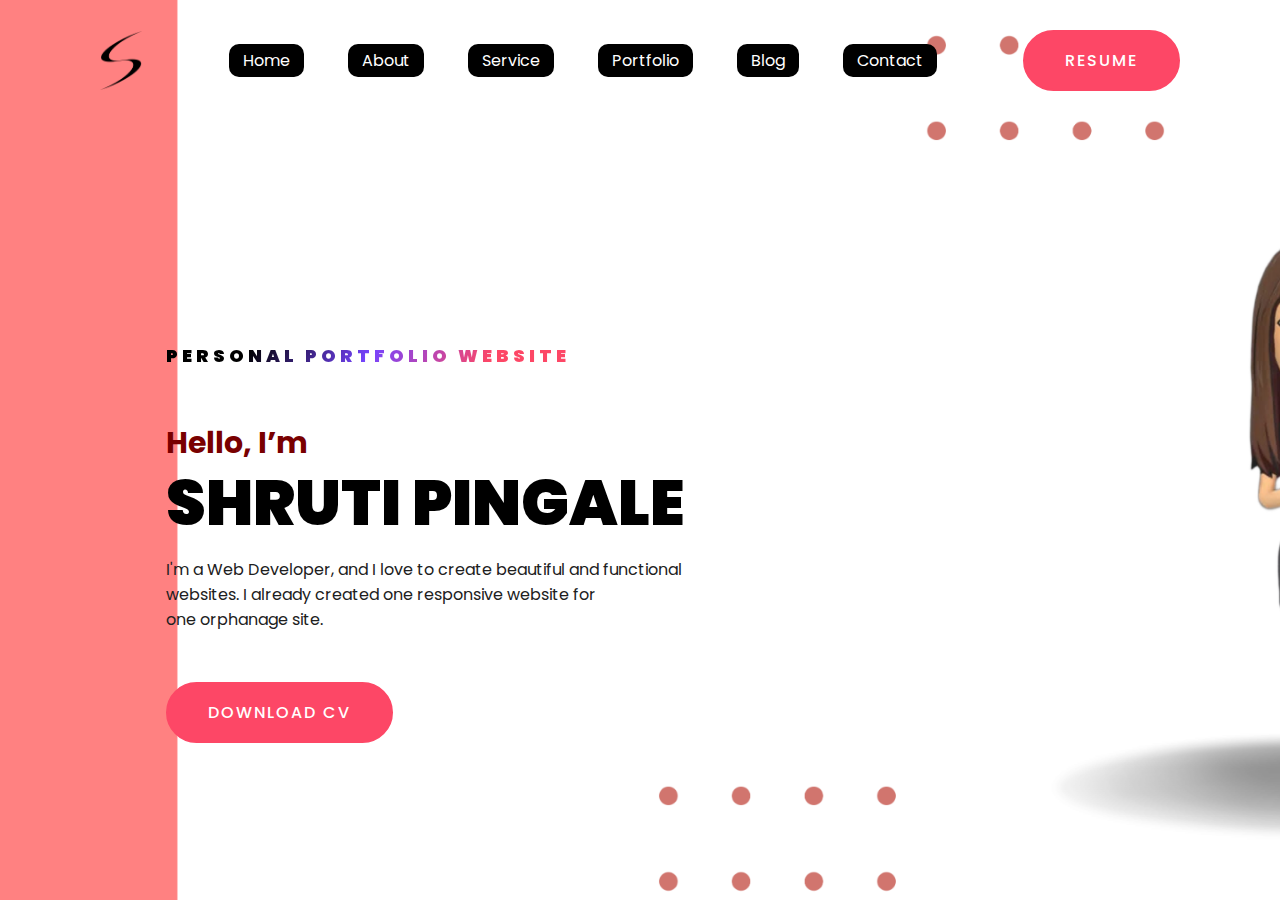
<file: PORTFOLIO SHRUTI/index.html>
<!DOCTYPE html>
<html lang="en">
  <head>
    <meta charset="UTF-8" />
    <title>Personal Portfolio Website</title>
    <!----CSS link----->
    <link rel="stylesheet" href="style.css" />
  </head>
  <body>
    <div class="hero">
      <nav>
        <img src="S.png" class="logo" />
        <ul>
          <li><a href="#">Home</a></li>
          <li><a href="#">About</a></li>
          <li><a href="#">Service</a></li>
          <li><a href="#">Portfolio</a></li>
          <li><a href="#">Blog</a></li>
          <li><a href="#">Contact</a></li>
        </ul>
        <a href="TYETC203 CV.png" class="btn">Resume</a>
      </nav>

      <div class="content">
        <span class="title">Personal Portfolio Website</span>
        <h1>Hello, I’m </h1>
        <span>SHRUTI PINGALE</span>
        <p>
          I'm a Web Developer, and I love to create beautiful and functional websites. I already created one responsive website for one orphanage site.
        </p>
        <a href="#" class="btn">Download CV</a>
      </div>
    </div>
  </body>
</html>
</file>
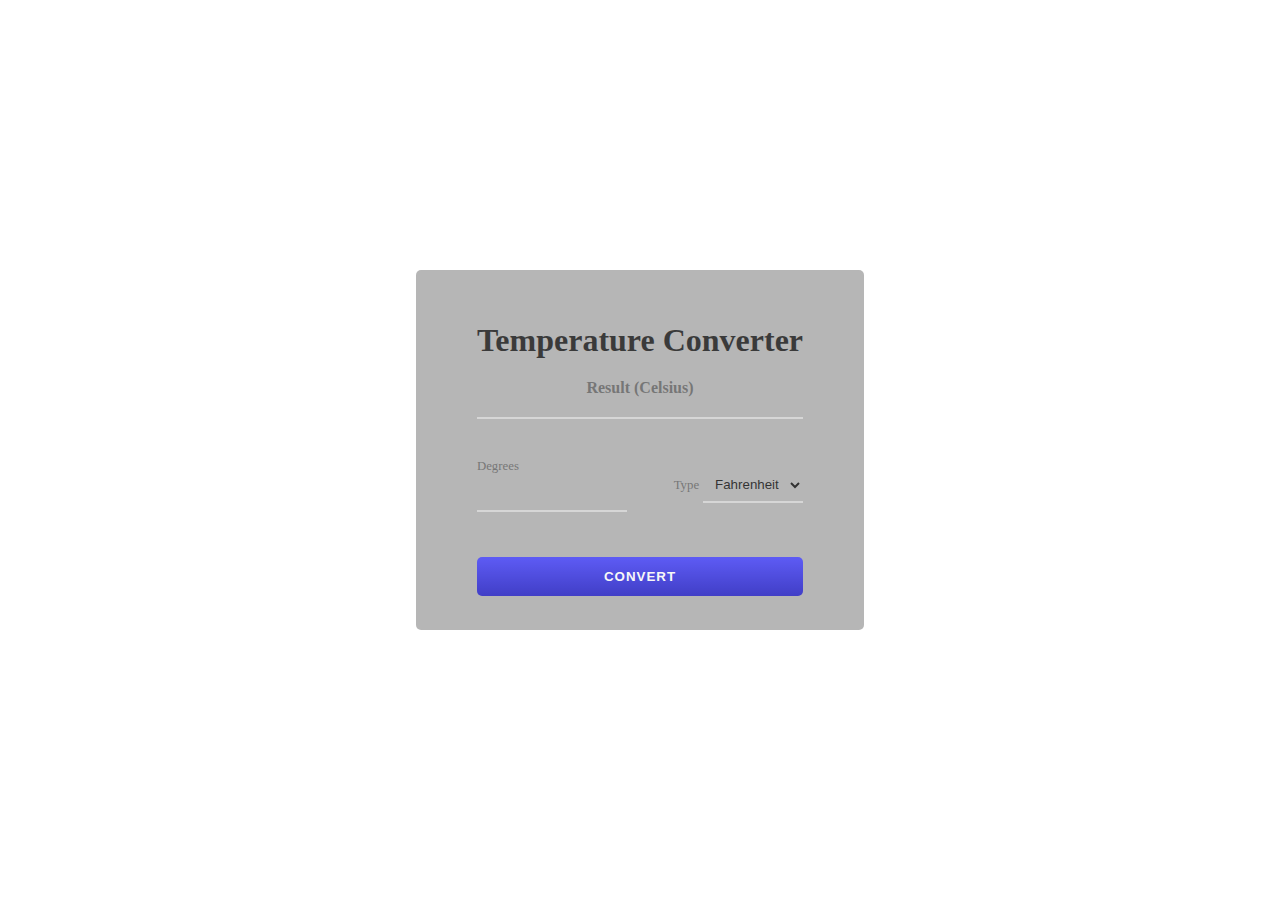
<file: temprature/index.html>
<!DOCTYPE html>
<html lang="en">
  <head>
    <meta charset="UTF-8" />
    <meta http-equiv="X-UA-Compatible" content="IE=edge" />
    <meta name="viewport" content="width=device-width, initial-scale=1.0" />
    <!--LINK CSS FILE-->    
    <link rel="stylesheet" href="style.css" />
    <title>Temperature Converter</title>
  </head>
  
  <body>
    <div class="container">
        <div class="temperature-converter">
          <h1 class="title">Temperature Converter</h1>
          <div class="result">
            <span class="result-heading">Result (Celsius)</span>
            <h2 class="celsius-value" id="celsius"></h2>
          </div>
          <div class="degree-type">
            <div class="degree-field">
              <label for="degree">Degrees</label>
              <input type="number" name="degree" id="degree" />
            </div>
            <div class="temp-field">
              <label for="temp-type">Type</label>
              <select name="temperatures" id="temp-type" autocomplete="on">
                <option id="fahrenheit" value="fahrenheit">Fahrenheit</option>
                <option id="kelvin" value="kelvin">Kelvin</option>
              </select>
            </div>
          </div>
          <button id="convert-btn">Convert</button>
      </div>
    </div>
    <!--LINK JAVASCRIPT FILE-->
    <script src="./script.js"></script>
  </body>
</html>
</file>
<file: PORTFOLIO SHRUTI/style.css>
@import url("https://fonts.googleapis.com/css2?family=Poppins:wght@400;500;600;700&display=swap");


* {
    margin: 0;
    padding: 0;
    box-sizing: border-box;
    font-family: "Poppins", sans-serif;
  }
  a {
    text-decoration: none;
  }
  .hero {
    width: 100%;
    height: 100vh;
    background: url(shrt.png);
    background-size: cover;
  }
  nav {
    display: flex;
    align-items: center;
    justify-content: space-between;
    padding: 30px 100px;
  }
  .logo {
    max-height: 60px;
  }
  nav ul li {
    list-style: none;
    display: inline-block;
    padding: 10px 20px;
  }
  nav ul li a {
    border-radius: 10px;
    background-color: black;
    color: #ffffff;
    position: relative;
    padding: 5px 14px;
  }
  nav ul li a:hover {
    color: #fd4766;
  }
  nav ul li a:after {
    content: "";
    position: absolute;
    left: 0;
    width: 0;
    height: 3px;
    background: #fd4766;
    transition: 0.3s;
    bottom: 0;
  }
  nav ul li a:hover:after {
    width: 100%;
  }
  .btn {
    color: #fff;
    font-size: 16px;
    text-transform: uppercase;
    letter-spacing: 2px;
    padding: 16px 40px;
    border-radius: 500px;
    display: inline-block;
    font-weight: 500;
    transition: all 0.4s ease-in-out;
    background-size: 152% 100%;
    background: #fd4766;
    border: 2px solid #fd4766;
  }
  .btn:hover {
    background: transparent;
    border-color: #fd4766;
    color: #000000;
  }
  .content {
    position: absolute;
    top: 38%;
    left: 13%;
    margin: auto;
  }
  .content .title {
  
    color: #0a0a0a;
    font-size: 18px;
    text-transform: uppercase;
    letter-spacing: 4px;
    display: inline-block;
    margin-bottom: 60px;
    background: linear-gradient( 120deg, #000000 20.69%, #7644ff 50.19%, #fd4766 79.69% );
    -webkit-background-clip: text;
    -webkit-text-fill-color: transparent;

  }
  .content h1 {
    color: #790000;
    font-size: 30px;
    font-weight: 700;
    line-height: 27px;
    text-transform: inherit;
    width: 70%;
  }
  .content span {
    color: #000000;
    font-size: 63px;
    font-weight: 900;
  }
  .content p {
    width: 51%;
    color: #202020;
    margin-top: 7px;
    margin-bottom: 50px;
  }
</file>
<file: temprature/style.css>
* {
    box-sizing: border-box;
    margin: 0;
    padding: 0;
  }
  body {
    background: url("https://c4.wallpaperflare.com/wallpaper/165/500/905/winter-wallpaper-preview.jpg");
    background-size: 100%;
    opacity: 0.8;
    color: #222;
    font-size: 1rem;
    display: flex;
    justify-content: center;
    align-items: center;
    width: 100vw;
    height: 100vh;
  }
  .title {
    color: #0a0a0a;
    font-size: xx-large;
    text-align: center;
    font-family: 'Times New Roman', Times, serif;
    font-weight: bolder;
  }
  .temperature-converter {
    background: #a5a5a5;
    border-radius: 5px;
    position: relative;
    display: flex;
    flex-direction: column;
    justify-content: center;
    padding: 52px 61px 34px;
    min-width: 320px;
    width: 100%;
    height: auto;
  }
  .result {
    text-align: center;
    margin: 20px 0;
  }
  .result-heading {
    color: #555;
    font-size: 1rem;
    font-weight: 600;
  }
  .celsius-value {
    border-bottom: 2px solid #ccc;
    padding: 10px;
  }
  label {
    color: #555;
    font-size: 0.8rem;
    margin-bottom: 5px;
  }
  input,
  select {
    background: transparent;
    border: none;
    outline: none;
    border-bottom: 2px solid #ccc;
    padding: 8px;
    margin-bottom: 15px;
  }
  input:focus {
    border: 1px solid #4c49f3;
  }
  .degree-type {
    display: flex;
    justify-content: space-between;
    align-items: center;
    padding: 20px 0;
  }
  .degree-field {
    display: flex;
    flex-direction: column;
    width: 46%;
  }
  option {
    background-color: #3c39e7;
    color: #f6f6f6;
  }
  #convert-btn {
    background: linear-gradient(to bottom, #3633f3, #120fb9);
    border: none;
    outline: none;
    border-radius: 5px;
    color: #f6f6f6;
    cursor: pointer;
    font-weight: bold;
    letter-spacing: 1px;
    text-transform: uppercase;
    margin-top: 10px;
    padding: 12px 80px;
    transition: all 0.3s ease-in;
  }
  #convert-btn:hover {
    background: linear-gradient(to bottom, #4a47e7, #322fda);
  }
</file>
